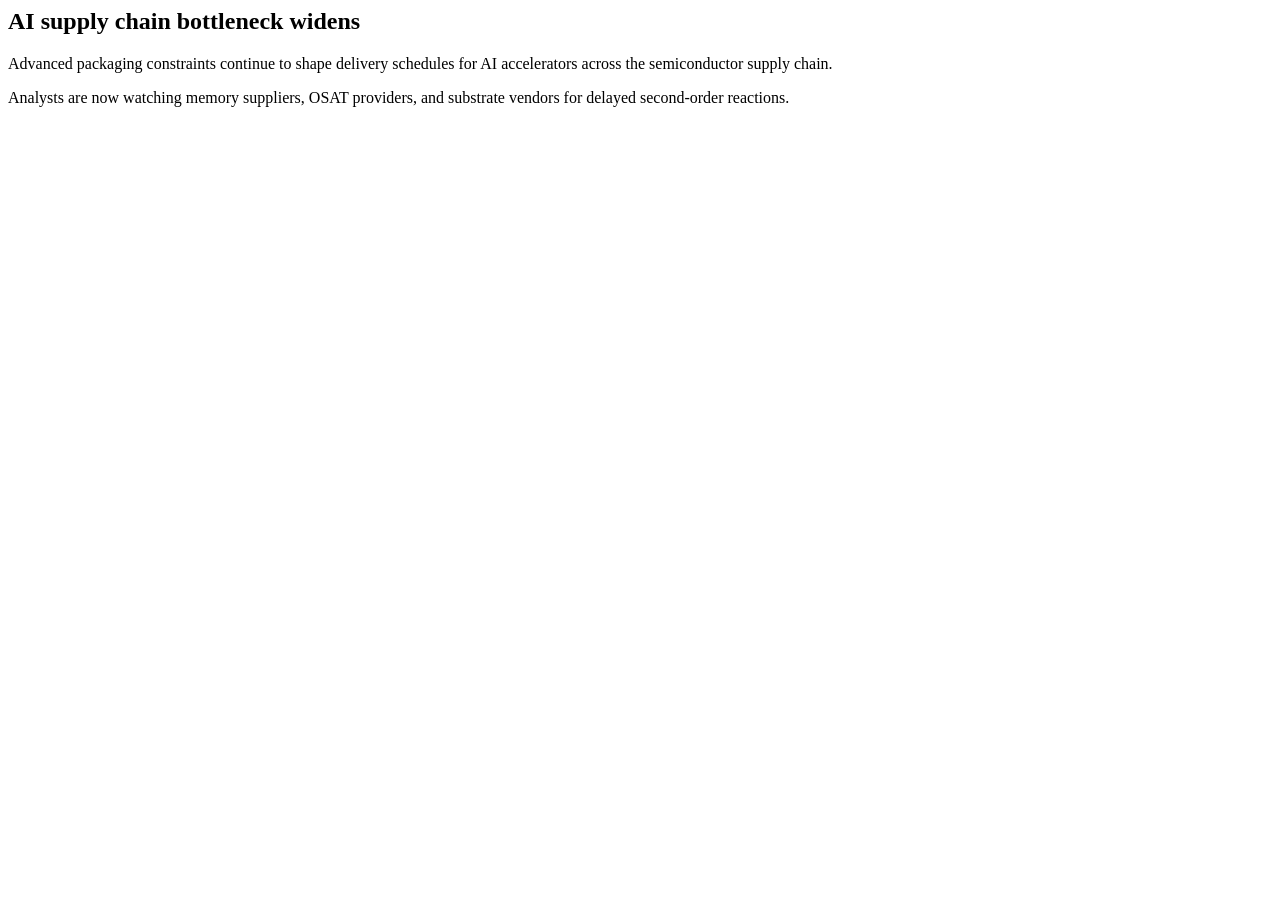
<file: tests/fixtures/article_sample.html>
<html>
  <head>
    <title>Sample Article</title>
    <link rel="canonical" href="https://publisher.example.com/sample-article" />
    <meta property="og:title" content="AI supply chain bottleneck widens" />
    <meta property="og:site_name" content="Publisher Example" />
    <meta property="article:published_time" content="2026-04-02T12:30:00Z" />
    <meta name="author" content="Jane Analyst" />
    <meta name="description" content="Advanced packaging remains tight." />
    <script type="application/ld+json">
      {
        "@context": "https://schema.org",
        "@type": "NewsArticle",
        "headline": "AI supply chain bottleneck widens",
        "datePublished": "2026-04-02T12:30:00Z",
        "author": { "@type": "Person", "name": "Jane Analyst" }
      }
    </script>
  </head>
  <body>
    <article>
      <h1>AI supply chain bottleneck widens</h1>
      <p>Advanced packaging constraints continue to shape delivery schedules for AI accelerators across the semiconductor supply chain.</p>
      <p>Analysts are now watching memory suppliers, OSAT providers, and substrate vendors for delayed second-order reactions.</p>
    </article>
  </body>
</html>
</file>
